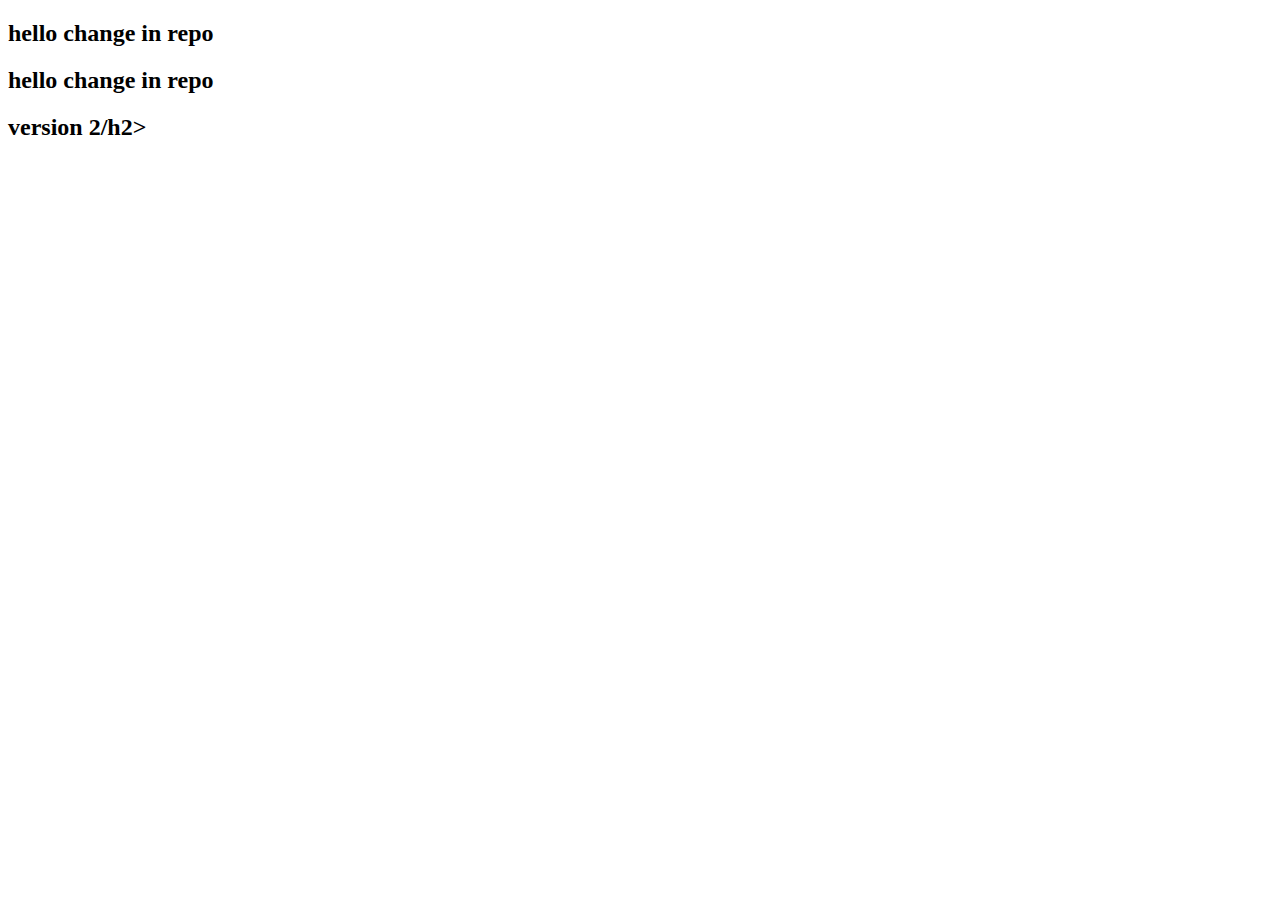
<file: demo/index.html>
<!DOCTYPE html>
<html lang="en">
<head>
    <meta charset="UTF-8">
    <meta http-equiv="X-UA-Compatible" content="IE=edge">
    <meta name="viewport" content="width=device-width, initial-scale=1.0">
    <title>Document</title>
</head>
<body>
    <h2>hello change in repo</h2>
    <h2>hello change in repo</h2>
    <h2>version 2/h2>
        
    
</body>
</html>
</file>
